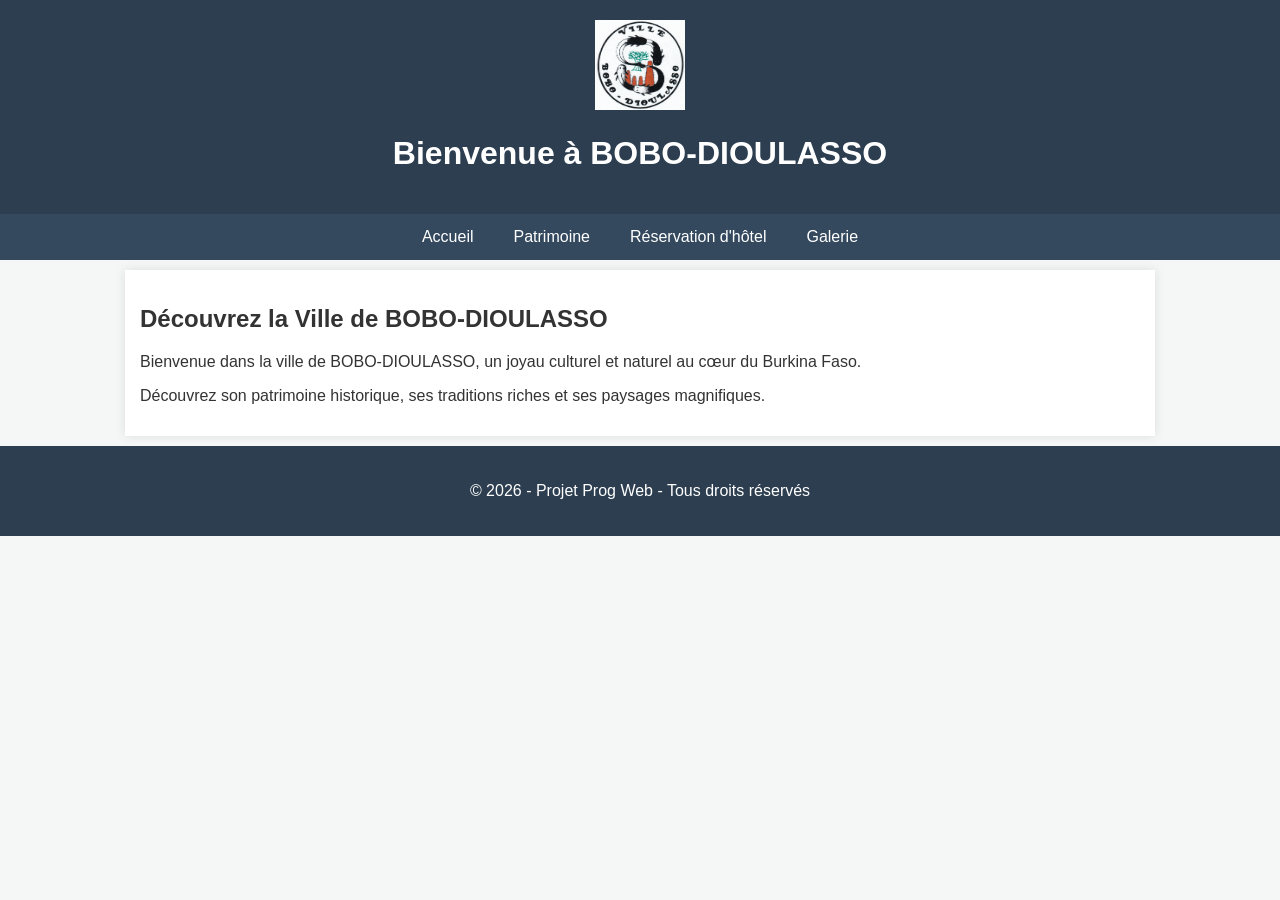
<file: index.html>
<!DOCTYPE html>
<html lang="fr">
<head>
    <meta charset="UTF-8">
    <meta name="viewport" content="width=device-width, initial-scale=1.0">

    <title>Accueil -BOBO-DIOULASSO</title>
    <link rel="stylesheet" href="style.css">
</head>
<body>

    <header>
        <div class="header-content">
            <img src="logo.jpg" alt=" Logo de BOBO-DIOULASSO" class="logo" width="90" height="90">
            <h1>Bienvenue à BOBO-DIOULASSO</h1>
        </div>
    </header>

    <nav>
        <a href="index.html">Accueil</a>
        <a href="patrimoine.html">Patrimoine</a>
        <a href="reservation.html">Réservation d'hôtel</a>
        <a href="galerie.html">Galerie</a>
    </nav>

    <main>
        <h2>Découvrez la Ville de BOBO-DIOULASSO</h2>
        <p>Bienvenue dans la ville de BOBO-DIOULASSO, un joyau culturel et naturel au cœur du Burkina Faso.</p>
        <p>Découvrez son patrimoine historique, ses traditions riches et ses paysages magnifiques.</p>
    </main>

    <footer>
        <p>&copy; 2026 - Projet Prog Web - Tous droits réservés</p>
    </footer>

</body>
</html>
</file>
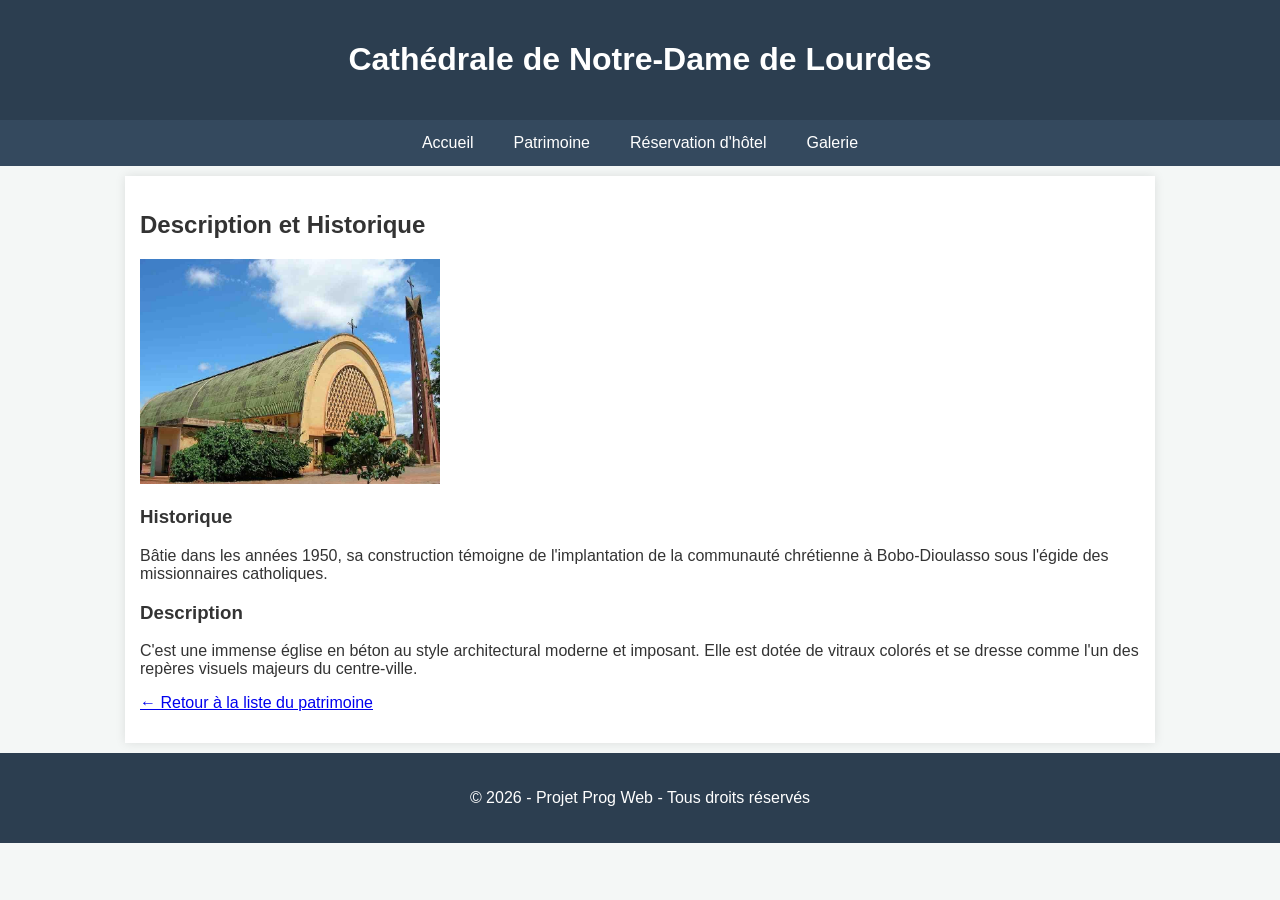
<file: cathedrale.html>
<!DOCTYPE html>
<html lang="fr">
<head>
    <meta charset="UTF-8">
    <meta name="viewport" content="width=device-width, initial-scale=1.0">

    <title>Cathédrale de Notre-Dame de Lourdes</title>
    <link rel="stylesheet" href="style.css">
</head>
<body>

    <header>
        <div class="header-content">
            
            <h1>Cathédrale de Notre-Dame de Lourdes </h1>
        </div>
    </header>

    <nav>
        <a href="index.html">Accueil</a>
        <a href="patrimoine.html">Patrimoine</a>
        <a href="reservation.html">Réservation d'hôtel</a>
        <a href="galerie.html">Galerie</a>
    </nav>

    <main>
        <h2>Description et Historique</h2>
        <img src="cathedral.jpg" alt="cathedrale notre dame de lourdes" class="image" width="300">
        
        <h3>Historique</h3>
        <p>Bâtie dans les années 1950, sa construction témoigne de l'implantation de la communauté chrétienne à Bobo-Dioulasso sous l'égide des missionnaires catholiques.</p>
        
        <h3>Description</h3>
        <p>C'est une immense église en béton au style architectural moderne et imposant. Elle est dotée de vitraux colorés et se dresse comme l'un des repères visuels majeurs du centre-ville.</p>
        
        <p><a href="patrimoine.html">&larr; Retour à la liste du patrimoine</a></p>
    </main>

    <footer>
        <p>&copy; 2026 - Projet Prog Web - Tous droits réservés</p>
    </footer>

</body>
</html>
</file>
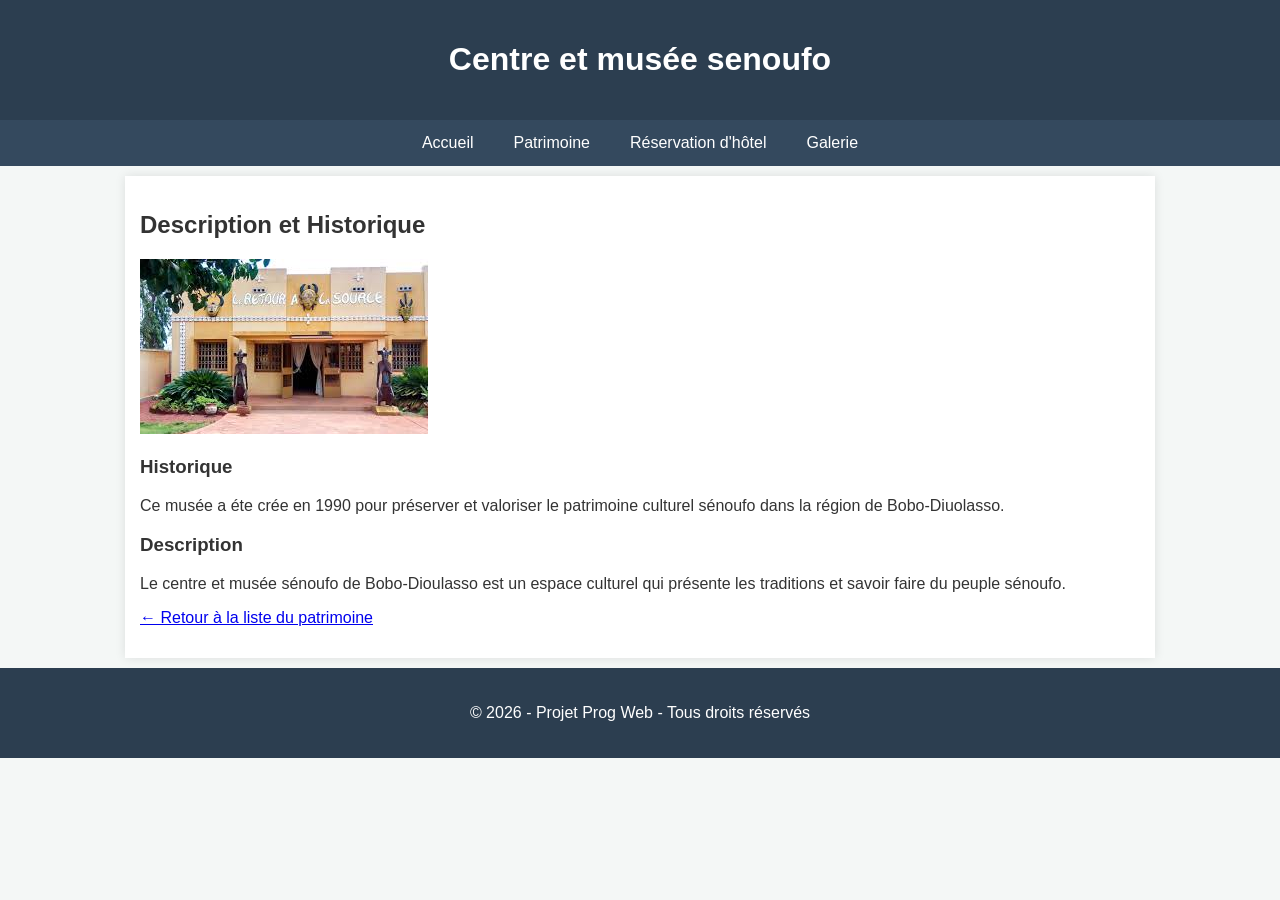
<file: centre.html>
<!DOCTYPE html>
<html lang="fr">
<head>
    <meta charset="UTF-8">
    <meta name="viewport" content="width=device-width, initial-scale=1.0">

    <title>Centre et musée sénoufo</title>
    <link rel="stylesheet" href="style.css">
</head>
<body>

    <header>
        <div class="header-content">
            
            <h1>Centre et musée senoufo </h1>
        </div>
    </header>

    <nav>
        <a href="index.html">Accueil</a>
        <a href="patrimoine.html">Patrimoine</a>
        <a href="reservation.html">Réservation d'hôtel</a>
        <a href="galerie.html">Galerie</a>
    </nav>

    <main>
        <h2>Description et Historique</h2>
        <img src="senouffo.jpg" alt="centre et musée senouffo" class="image">
        
        <h3>Historique</h3>
        <p>Ce musée a éte crée en 1990 pour préserver et valoriser le patrimoine culturel sénoufo dans la région de Bobo-Diuolasso.</p>
        
        <h3>Description</h3>
        <p>Le centre et musée sénoufo de Bobo-Dioulasso est un espace culturel qui présente les traditions et savoir faire du peuple sénoufo.</p>
        
        <p><a href="patrimoine.html">&larr; Retour à la liste du patrimoine</a></p>
    </main>

    <footer>
        <p>&copy; 2026 - Projet Prog Web - Tous droits réservés</p>
    </footer>

</body>
</html>
</file>
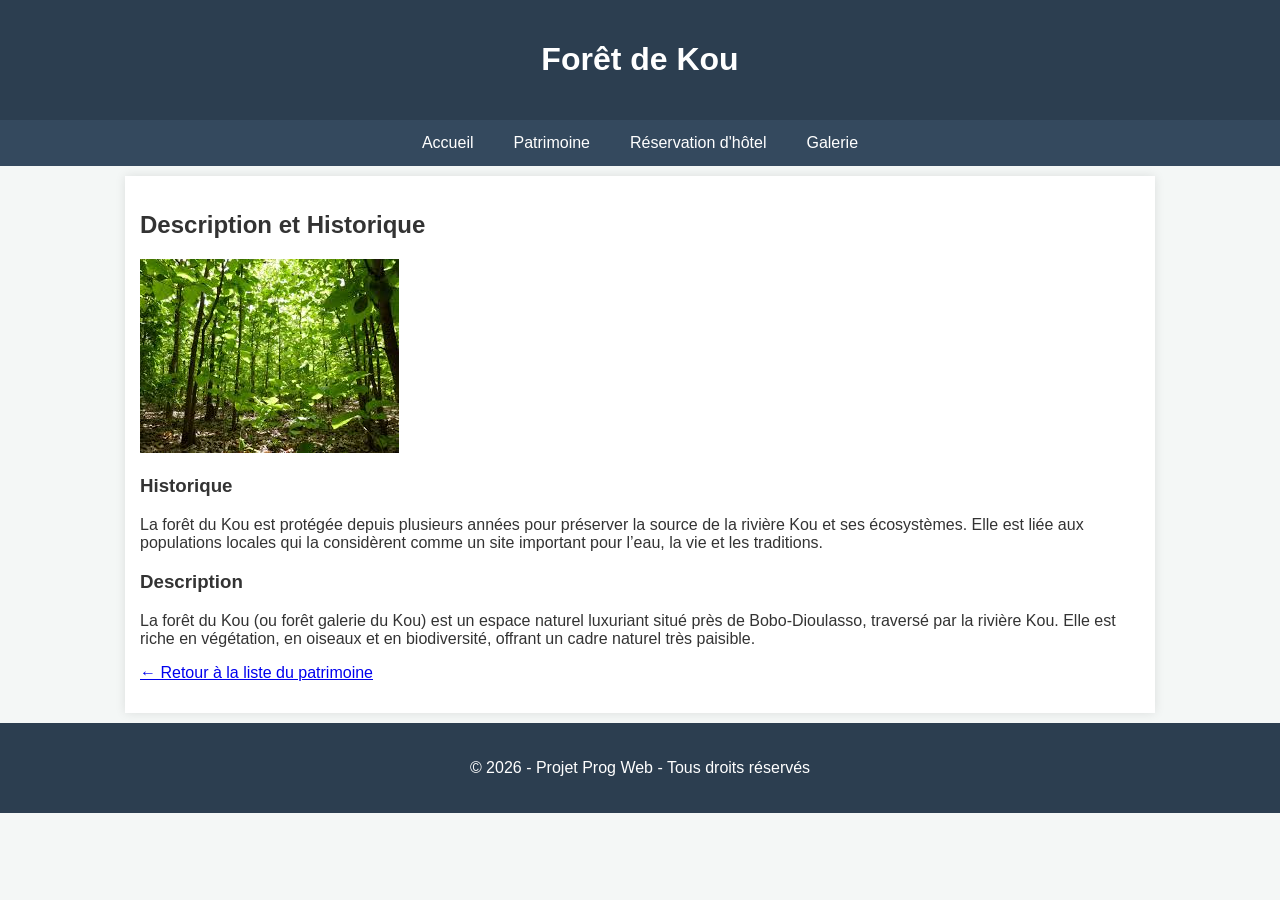
<file: foret.html>
<!DOCTYPE html>
<html lang="fr">
<head>
    <meta charset="UTF-8">
    <meta name="viewport" content="width=device-width, initial-scale=1.0">
    
    <title></title>
    <link rel="stylesheet" href="style.css">
</head>
<body>

    <header>
        <div class="header-content">
            
            <h1>Forêt de Kou </h1>
        </div>
    </header>

    <nav>
        <a href="index.html">Accueil</a>
        <a href="patrimoine.html">Patrimoine</a>
        <a href="reservation.html">Réservation d'hôtel</a>
        <a href="galerie.html">Galerie</a>
    </nav>

    <main>
        <h2>Description et Historique</h2>
        <img src="foret.jpg" alt="Forêt de Kou" class="image">
        
        <h3>Historique</h3>
        <p> La forêt du Kou est protégée depuis plusieurs années pour préserver la source de la rivière Kou et ses écosystèmes. Elle est liée aux populations locales qui la considèrent comme un site important pour l’eau, la vie et les traditions.</p>
        
        <h3>Description</h3>
        <p> La forêt du Kou (ou forêt galerie du Kou) est un espace naturel luxuriant situé près de Bobo-Dioulasso, traversé par la rivière Kou. Elle est riche en végétation, en oiseaux et en biodiversité, offrant un cadre naturel très paisible.</p>
        
        <p><a href="patrimoine.html">&larr; Retour à la liste du patrimoine</a></p>
    </main>

    <footer>
        <p>&copy; 2026 - Projet Prog Web - Tous droits réservés</p>
    </footer>

</body>
</html>
</file>
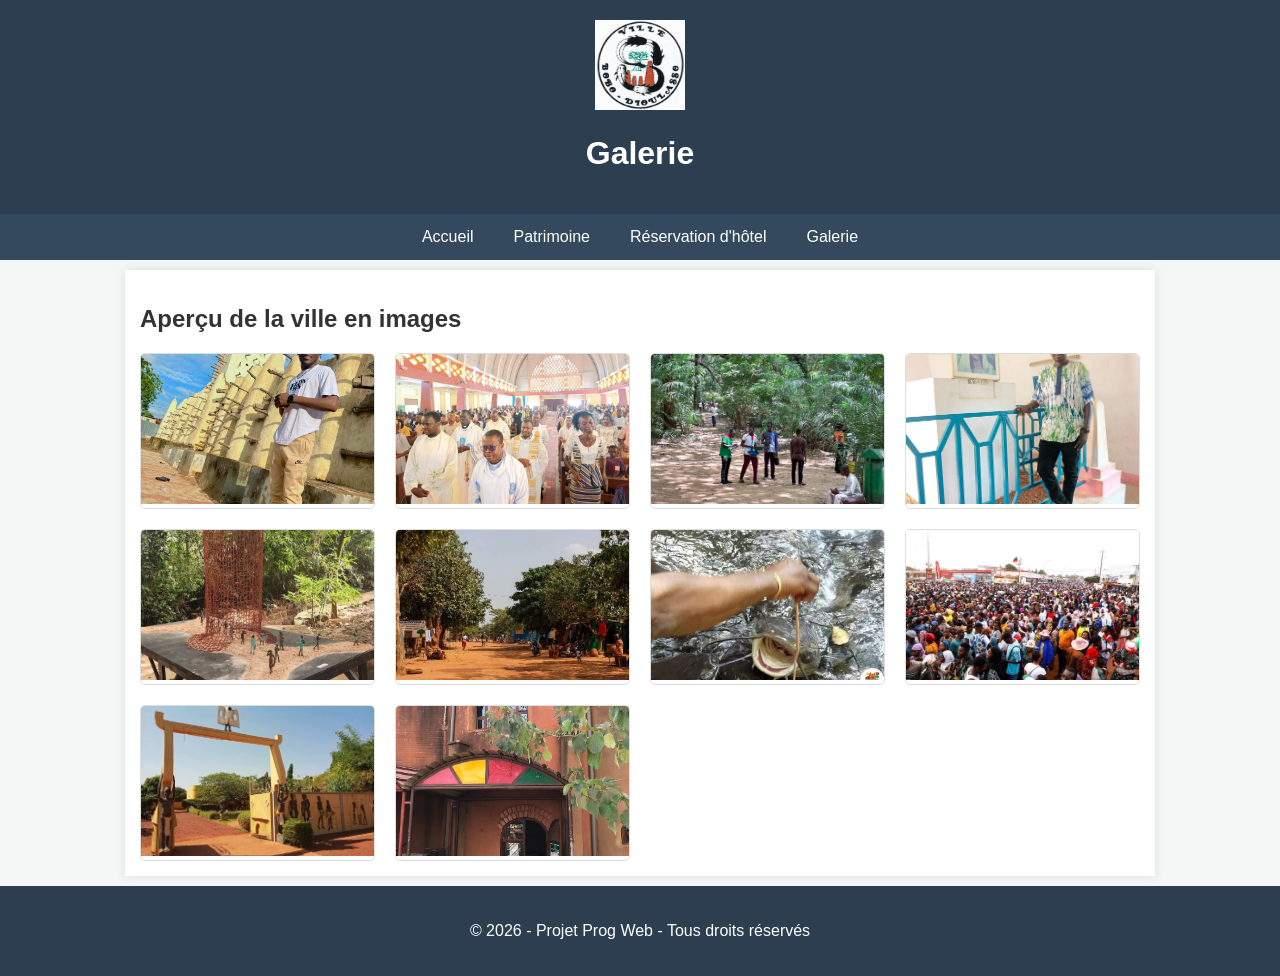
<file: galerie.html>
<!DOCTYPE html>
<html lang="fr">
<head>
    <meta charset="UTF-8">
    <meta name="viewport" content="width=device-width, initial-scale=1.0">
    <title>Galerie  - BOBO-DIOULASSO</title>
    <link rel="stylesheet" href="style.css">
</head>
<body>

    <header>
        <div class="header-content">
            <img src="logo.jpg" alt=" Logo de BOBO-DIOULASSO" class="logo" width="90" height="90">
            <h1>Galerie </h1>
        </div>
    </header>

    <nav>
        <a href="index.html">Accueil</a>
        <a href="patrimoine.html">Patrimoine</a>
        <a href="reservation.html">Réservation d'hôtel</a>
        <a href="galerie.html">Galerie</a>
    </nav>

    <main>
        <h2>Aperçu de la ville en images</h2>
        <div class="grid">
            <div class="card"><img src="photo1.jpg" alt="Grande mosquée "></div>
            <div class="card"><img src="photo2.jpg" alt="Cathédrale"></div>
            <div class="card"><img src="photo3.jpg" alt="foret de kou"></div>
            <div class="card"><img src="photo4.jpg" alt="mausole"></div>
            <div class="card"><img src="photo5.jpg" alt="musée communale"></div>
            <div class="card"><img src="photo6.jpg" alt="vieux quartier"></div>
            <div class="card"><img src="photo7.jpg" alt="silures"></div>
            <div class="card"><img src="photo8.jpg" alt="SNC"></div>
            <div class="card"><img src="photo9.jpg" alt="musique d'hier et d'aujourd'hui"></div>
            <div class="card"><img src="photo10.jpg" alt="centre et musée senoufo"></div>
        </div>
    </main>

    <footer>
        <p>&copy; 2026 - Projet Prog Web - Tous droits réservés</p>
    </footer>

</body>
</html>
</file>
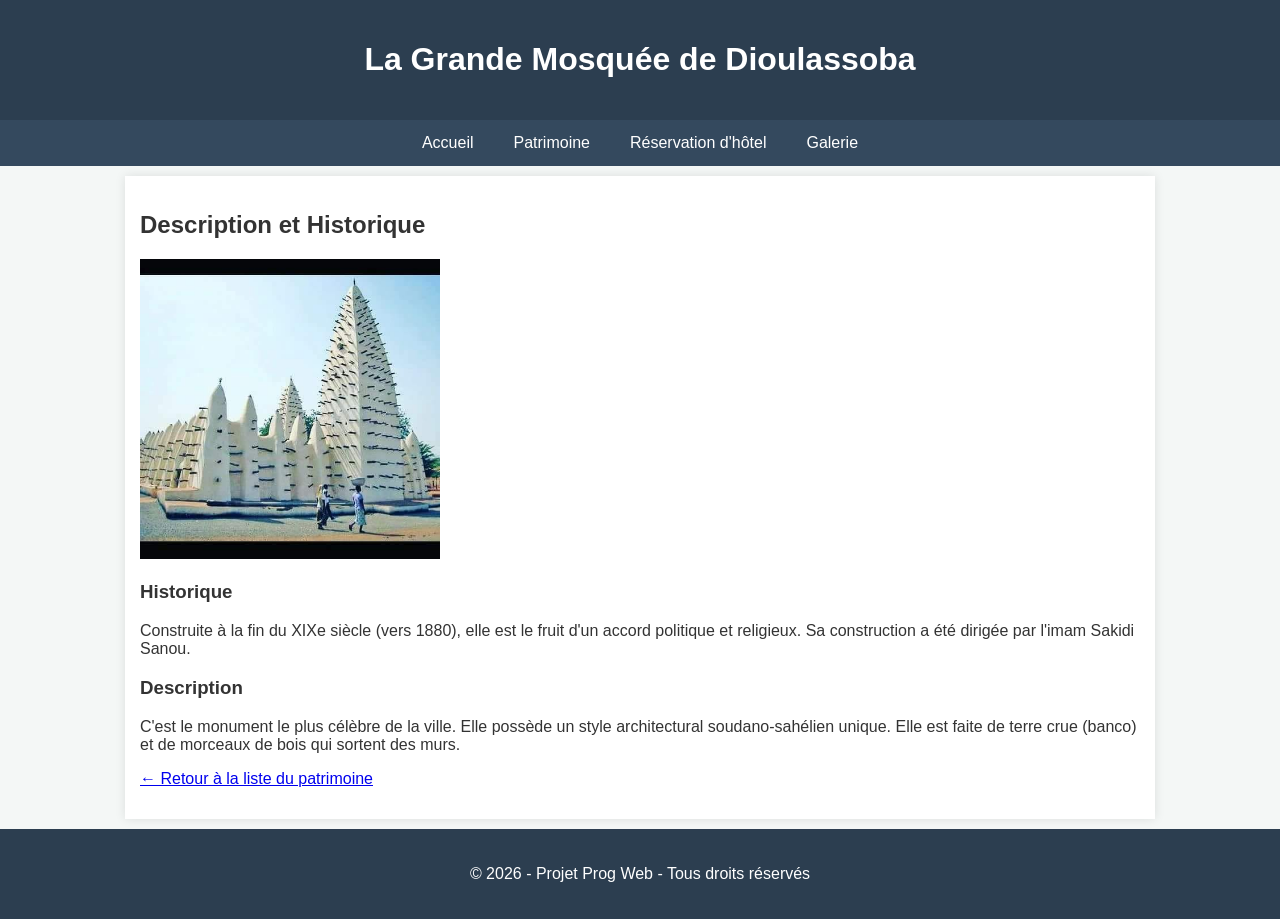
<file: grande mosquée.html>
<!DOCTYPE html>
<html lang="fr">
<head>
    <meta charset="UTF-8">
    <meta name="viewport" content="width=device-width, initial-scale=1.0">

    <title>La Grande Mosquée de Dioulassoba</title>
    <link rel="stylesheet" href="style.css">
</head>
<body>

    <header>
        <div class="header-content">
            
            <h1>La Grande Mosquée de Dioulassoba</h1>
        </div>
    </header>

    <nav>
        <a href="index.html">Accueil</a>
        <a href="patrimoine.html">Patrimoine</a>
        <a href="reservation.html">Réservation d'hôtel</a>
        <a href="galerie.html">Galerie</a>
    </nav>

    <main>
        <h2>Description et Historique</h2>
        <img src="mosquée.jpg" alt="La Grande Mosquée de Dioulassoba" class="image" width="300">
        
        <h3>Historique</h3>
        <p> Construite à la fin du XIXe siècle (vers 1880), elle est le fruit d'un accord politique et religieux. Sa construction a été dirigée par l'imam Sakidi Sanou.</p>
        
        <h3>Description</h3>
        <p>C'est le monument le plus célèbre de la ville. Elle possède un style architectural soudano-sahélien unique. Elle est faite de terre crue (banco) et de morceaux de bois qui sortent des murs.</p>
        
        <p><a href="patrimoine.html">&larr; Retour à la liste du patrimoine</a></p>
    </main>

    <footer>
        <p>&copy; 2026 - Projet Prog Web - Tous droits réservés</p>
    </footer>

</body>
</html>
</file>
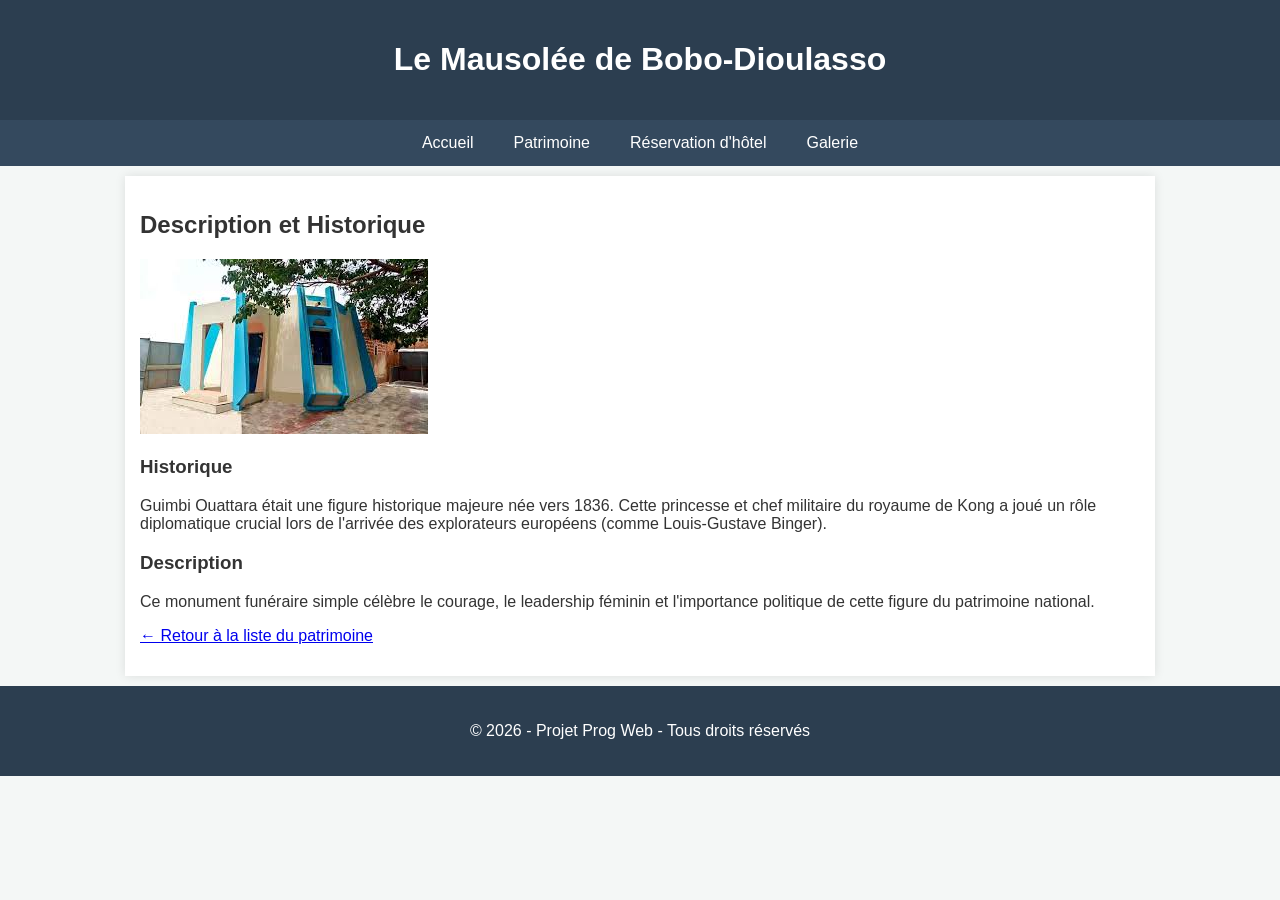
<file: mausolee.html>
<!DOCTYPE html>
<html lang="fr">
<head>
    <meta charset="UTF-8">
    <meta name="viewport" content="width=device-width, initial-scale=1.0">
    <title>Le Mausolée de Guimbi Ouattara</title>
    <link rel="stylesheet" href="style.css">
</head>
<body>

    <header>
        <div class="header-content">
            
            <h1>Le Mausolée de Bobo-Dioulasso</h1>
        </div>
    </header>

    <nav>
        <a href="index.html">Accueil</a>
        <a href="patrimoine.html">Patrimoine</a>
        <a href="reservation.html">Réservation d'hôtel</a>
        <a href="galerie.html">Galerie</a>
    </nav>

    <main>
        <h2>Description et Historique</h2>
        <img src="mausolée.jpg" alt="Le Mausolée de Guimbi Ouattara" class="image">
        
        <h3>Historique</h3>
        <p>Guimbi Ouattara était une figure historique majeure née vers 1836. Cette princesse et chef militaire du royaume de Kong a joué un rôle diplomatique crucial lors de l'arrivée des explorateurs européens (comme Louis-Gustave Binger).</p>
        
        <h3>Description</h3>
        <p>Ce monument funéraire simple célèbre le courage, le leadership féminin et l'importance politique de cette figure du patrimoine national.</p>
        
        <p><a href="patrimoine.html">&larr; Retour à la liste du patrimoine</a></p>
    </main>

    <footer>
        <p>&copy; 2026 - Projet Prog Web - Tous droits réservés</p>
    </footer>

</body>
</html>
</file>
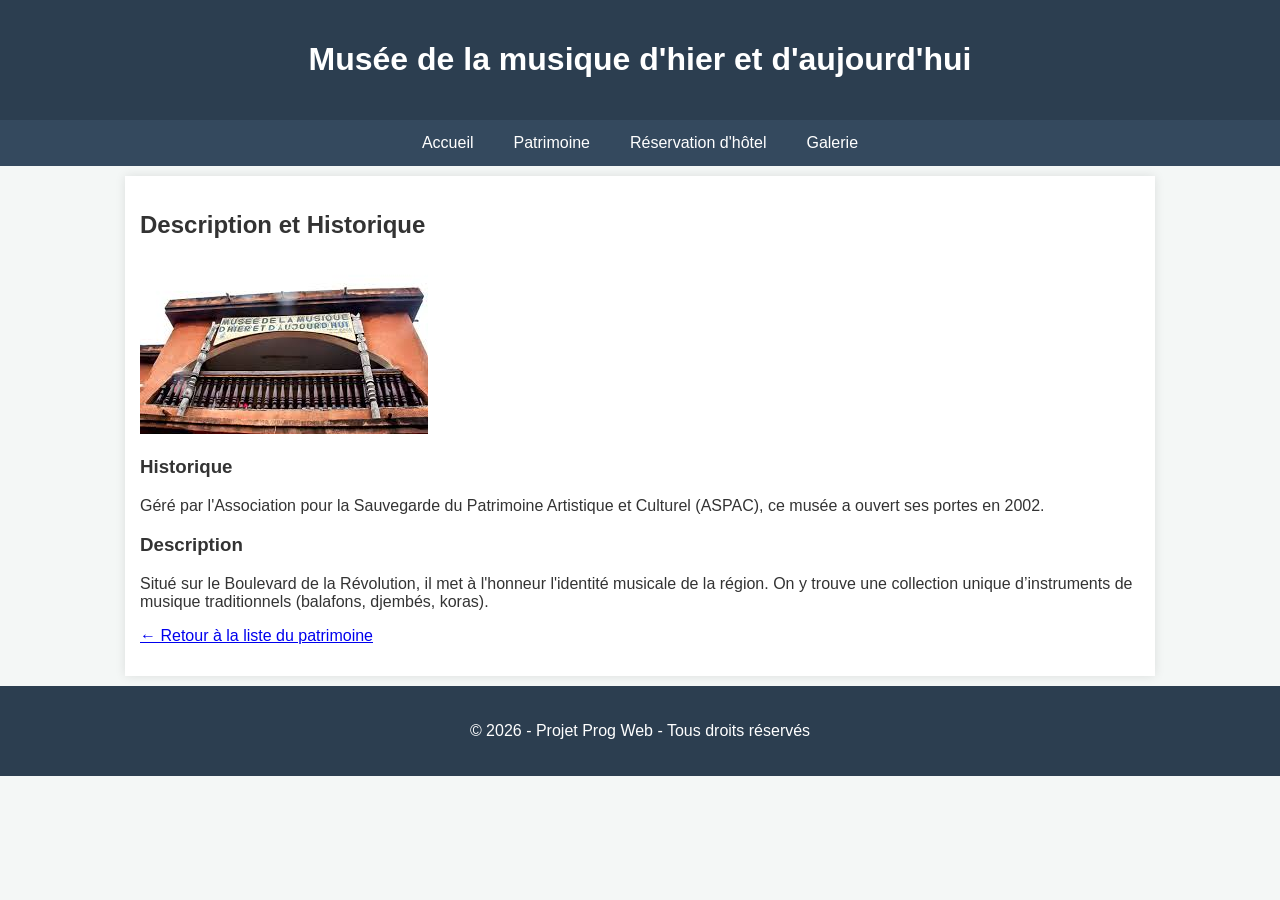
<file: musique.html>
<!DOCTYPE html>
<html lang="fr">
<head>
    <meta charset="UTF-8">
    <meta name="viewport" content="width=device-width, initial-scale=1.0">
    <title>Le Musée de la Musique d'Hier et d'Aujourd'hui</title>
    <link rel="stylesheet" href="style.css">
</head>
<body>

    <header>
        <div class="header-content">
            
            <h1>Musée de la musique d'hier et d'aujourd'hui</h1>
        </div>
    </header>

    <nav>
        <a href="index.html">Accueil</a>
        <a href="patrimoine.html">Patrimoine</a>
        <a href="reservation.html">Réservation d'hôtel</a>
        <a href="galerie.html">Galerie</a>
    </nav>

    <main>
        <h2>Description et Historique</h2>
        <img src="musique.jpg" alt="musique d'hier et aujourd'hui" class="image">
        
        <h3>Historique</h3>
        <p>Géré par l'Association pour la Sauvegarde du Patrimoine Artistique et Culturel (ASPAC), ce musée a ouvert ses portes en 2002.</p>
        
        <h3>Description</h3>
        <p>Situé sur le Boulevard de la Révolution, il met à l'honneur l'identité musicale de la région. On y trouve une collection unique d’instruments de musique traditionnels (balafons, djembés, koras).</p>
        
        <p><a href="patrimoine.html">&larr; Retour à la liste du patrimoine</a></p>
    </main>

    <footer>
        <p>&copy; 2026 - Projet Prog Web - Tous droits réservés</p>
    </footer>

</body>
</html>
</file>
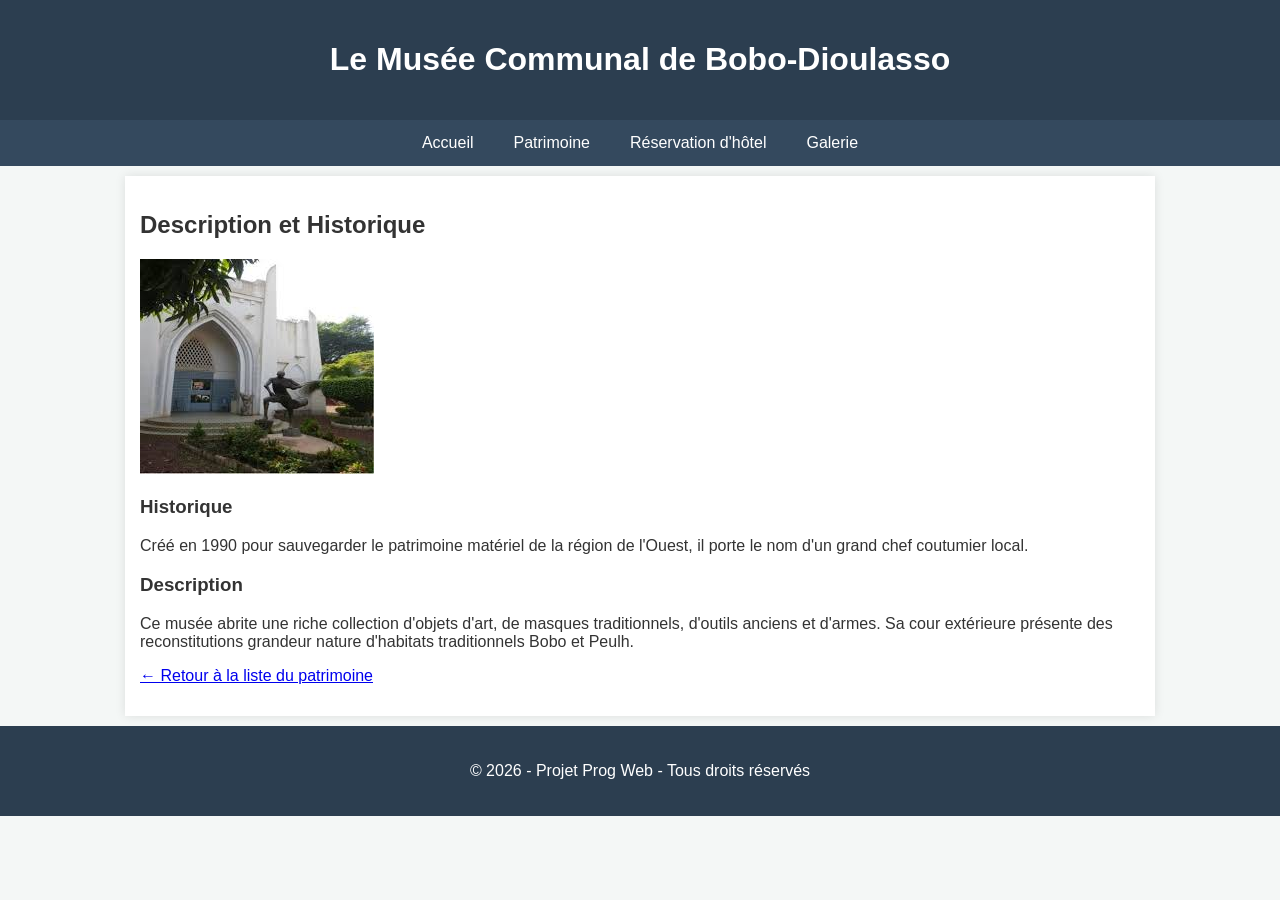
<file: musée communal.html>
<!DOCTYPE html>
<html lang="fr">
<head>
    <meta charset="UTF-8">
    <meta name="viewport" content="width=device-width, initial-scale=1.0">
    <title>Le Musée Communal de Bobo-Dioulasso</title>
    <link rel="stylesheet" href="style.css">
</head>
<body>

    <header>
        <div class="header-content">
            
            <h1>Le Musée Communal de Bobo-Dioulasso</h1>
        </div>
    </header>

    <nav>
        <a href="index.html">Accueil</a>
        <a href="patrimoine.html">Patrimoine</a>
        <a href="reservation.html">Réservation d'hôtel</a>
        <a href="galerie.html">Galerie</a>
    </nav>

    <main>
        <h2>Description et Historique</h2>
        <img src="sanon.jpg" alt="Le Musée Communal de Bobo-Dioulasso" class="image">
        
        <h3>Historique</h3>
        <p>Créé en 1990 pour sauvegarder le patrimoine matériel de la région de l'Ouest, il porte le nom d'un grand chef coutumier local.</p>
        
        <h3>Description</h3>
        <p>Ce musée abrite une riche collection d'objets d'art, de masques traditionnels, d'outils anciens et d'armes. Sa cour extérieure présente des reconstitutions grandeur nature d'habitats traditionnels Bobo et Peulh.</p>
        
        <p><a href="patrimoine.html">&larr; Retour à la liste du patrimoine</a></p>
    </main>

    <footer>
        <p>&copy; 2026 - Projet Prog Web - Tous droits réservés</p>
    </footer>

</body>
</html>
</file>
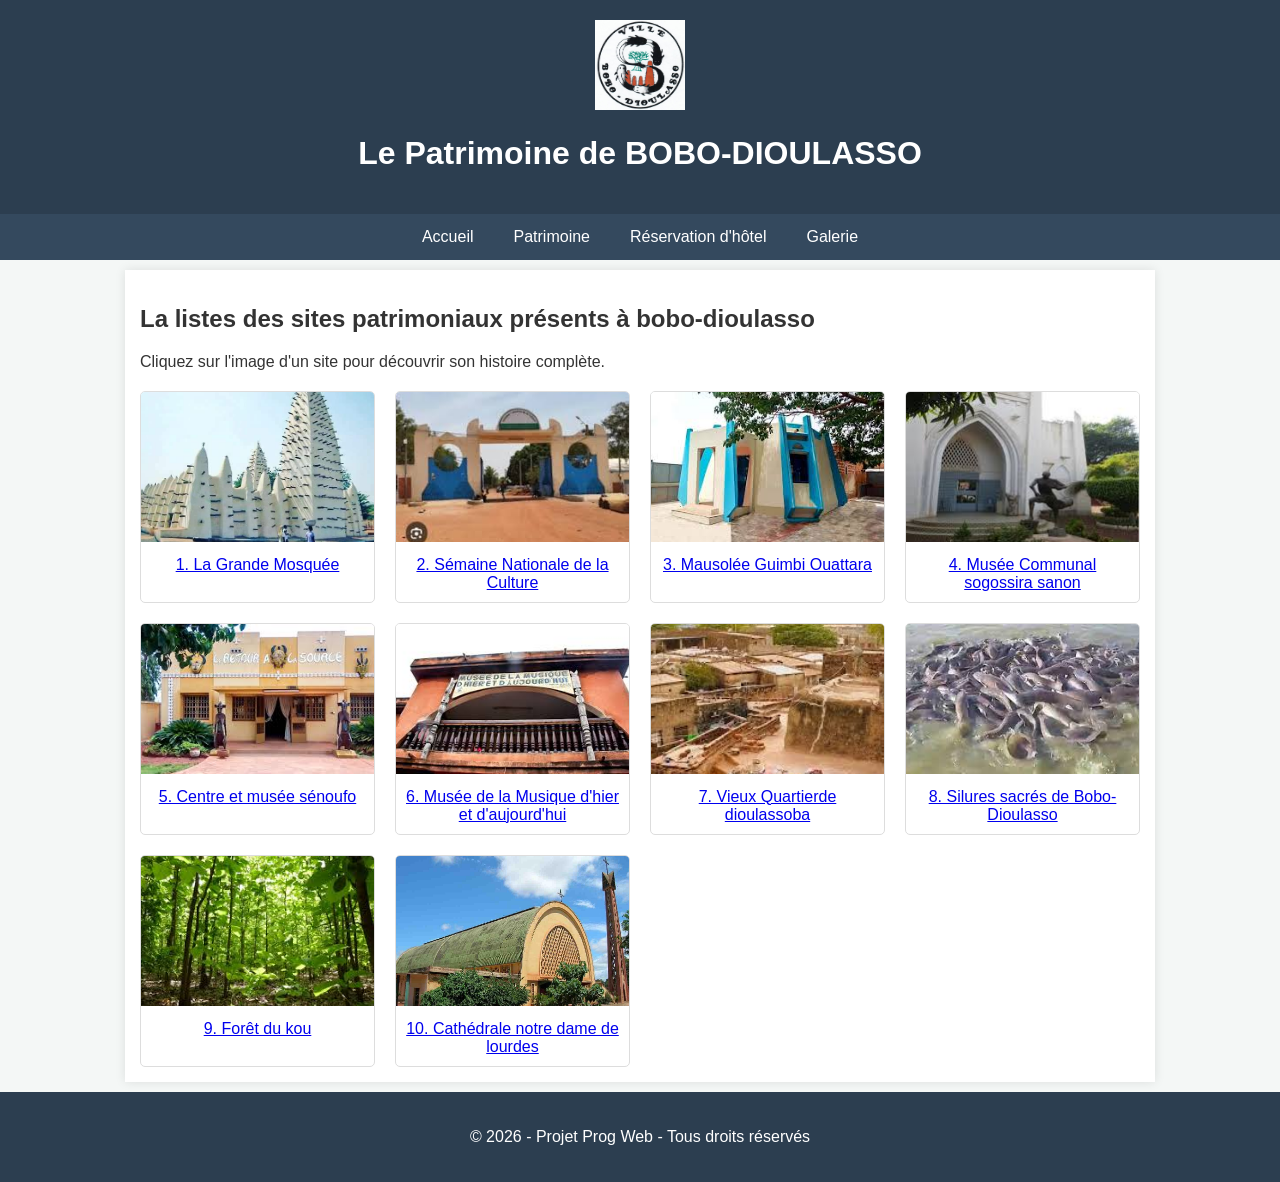
<file: patrimoine.html>
<!DOCTYPE html>
<html lang="fr">
<head>
    <meta charset="UTF-8">
    <meta name="viewport" content="width=device-width, initial-scale=1.0">
    <title>Patrimoine - BOBO-DIOULASSO</title>
    <link rel="stylesheet" href="style.css">
</head>
<body>

    <header>
        <div class="header-content">
            <img src="logo.jpg" alt=" Logo de BOBO-DIOULASSO" class="logo" width="90" height="90">
            <h1>Le Patrimoine de BOBO-DIOULASSO</h1>
        </div>
    </header>

    <nav>
        <a href="index.html">Accueil</a>
        <a href="patrimoine.html">Patrimoine</a>
        <a href="reservation.html">Réservation d'hôtel</a>
        <a href="galerie.html">Galerie</a>
    </nav>

    <main>
        <h2>La listes des sites patrimoniaux présents à bobo-dioulasso</h2>
        <p>Cliquez sur l'image d'un site pour découvrir son histoire complète.</p>
        
        <div class="grid">
            
            <div class="card">
                <a href="grande mosquée.html">
                    <img src="mosquée.jpg" alt="La Grande Mosquée">
                    <p>1. La Grande Mosquée </p>
                </a>
            </div>

            <div class="card">
                <a href="SNC.html">
                    <img src="SNC.jpg" alt="SNC de Bobo-Dioulasso">
                    <p>2. Sémaine Nationale de la Culture </p>
                </a>
            </div>

            <div class="card">
                <a href="mausolee.html">
                    <img src="mausolée.jpg" alt="Mausolée Guimbi Ouattara">
                    <p>3. Mausolée Guimbi Ouattara </p>
                </a>
            </div>

             <div class="card">
                <a href="musée communal.html">
                    <img src="sanon.jpg" alt="Musée Communal sogossira sanon">
                    <p>4. Musée Communal sogossira sanon </p>
                </a>
            </div>

             <div class="card">
                <a href="centre.html">
                    <img src="senouffo.jpg" alt="Centre et musée sénoufo">
                    <p>5. Centre et musée sénoufo </p>
                </a>
            </div>
            
             <div class="card">
                <a href="musique.html">
                    <img src="musique.jpg" alt="Musée de la Musique d'hier et d'aujourd'hui">
                    <p>6. Musée de la Musique d'hier et d'aujourd'hui </p>
                </a>
            </div>

             <div class="card">
                <a href="quartier.html">
                    <img src="quartier.jpg" alt="Quartier de Dioulassoba">
                    <p>7. Vieux Quartierde dioulassoba  </p>
                </a>
            </div>
            
             <div class="card">
                <a href="silures.html">
                    <img src="silures.jpg" alt="Silures sacrés de Bobo-Dioulasso">
                    <p>8. Silures sacrés de Bobo-Dioulasso </p>
                </a>
            </div>
            
             <div class="card">
                <a href="foret.html">
                    <img src="foret.jpg" alt="Forêt du kou">
                    <p>9. Forêt du kou </p>
                </a>
            </div>
            
             <div class="card">
                <a href="Cathedrale.html">
                    <img src="cathedral.jpg" alt="Cathédrale notre dame de lourdes">
                    <p>10. Cathédrale notre dame de lourdes </p>
                </a>
            </div>

            
        </div>
    </main>

    <footer>
        <p>&copy; 2026 - Projet Prog Web - Tous droits réservés</p>
    </footer>

</body>
</html>
</file>
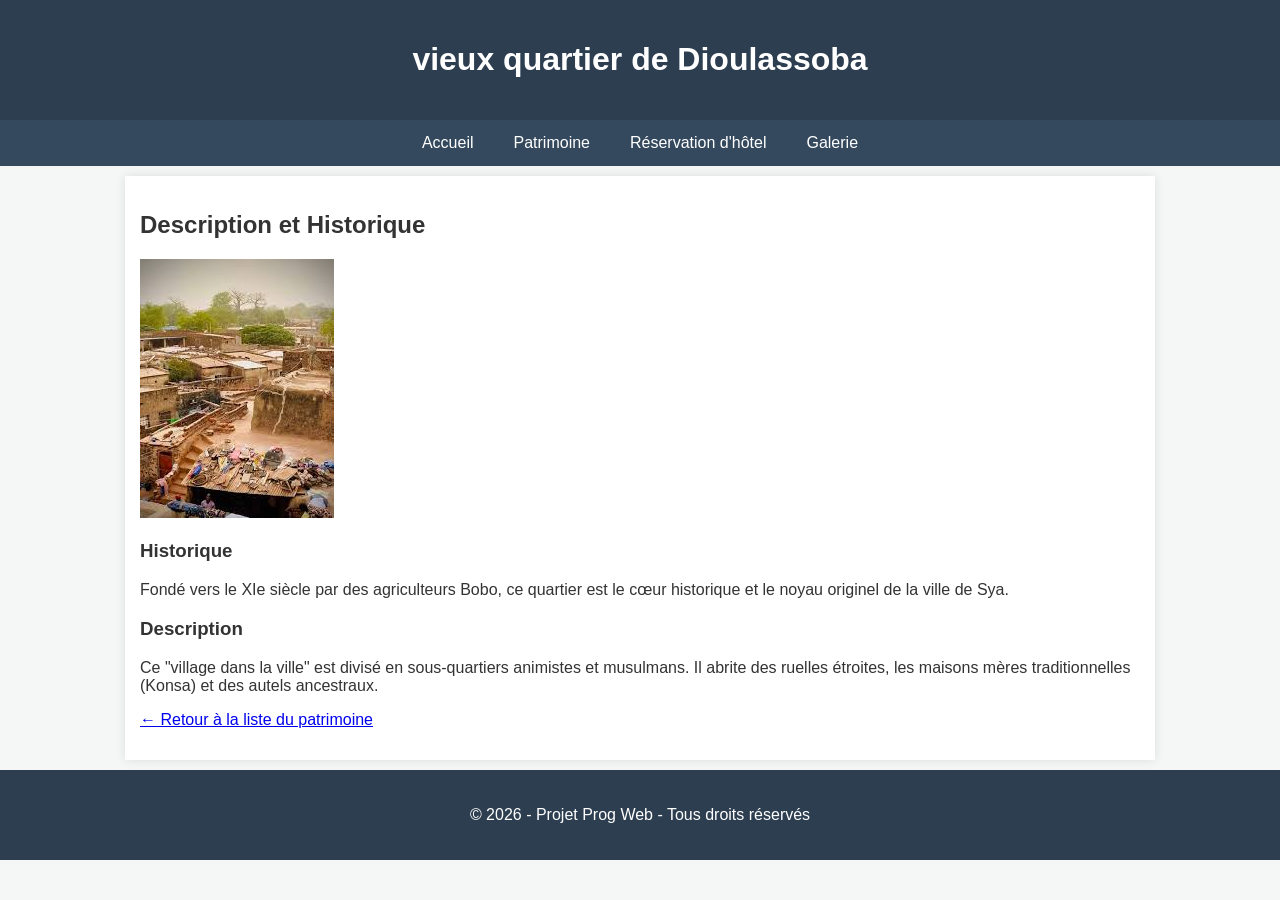
<file: quartier.html>
<!DOCTYPE html>
<html lang="fr">
<head>
    <meta charset="UTF-8">
    <meta name="viewport" content="width=device-width, initial-scale=1.0">

    <title>Le Vieux Quartier de Dioulassoba</title>
    <link rel="stylesheet" href="style.css">
</head>
<body>

    <header>
        <div class="header-content">
            
            <h1>vieux quartier de Dioulassoba </h1>
        </div>
    </header>

    <nav>
        <a href="index.html">Accueil</a>
        <a href="patrimoine.html">Patrimoine</a>
        <a href="reservation.html">Réservation d'hôtel</a>
        <a href="galerie.html">Galerie</a>
    </nav>

    <main>
        <h2>Description et Historique</h2>
        <img src="quartier.jpg" alt="Le Quartier Historique de Bobo-Dioulasso" class="image">
        
        <h3>Historique</h3>
        <p>Fondé vers le XIe siècle par des agriculteurs Bobo, ce quartier est le cœur historique et le noyau originel de la ville de Sya.</p>
        
        <h3>Description</h3>
        <p>Ce "village dans la ville" est divisé en sous-quartiers animistes et musulmans. Il abrite des ruelles étroites, les maisons mères traditionnelles (Konsa) et des autels ancestraux.</p>
        
        <p><a href="patrimoine.html">&larr; Retour à la liste du patrimoine</a></p>
    </main>

    <footer>
        <p>&copy; 2026 - Projet Prog Web - Tous droits réservés</p>
    </footer>

</body>
</html>
</file>
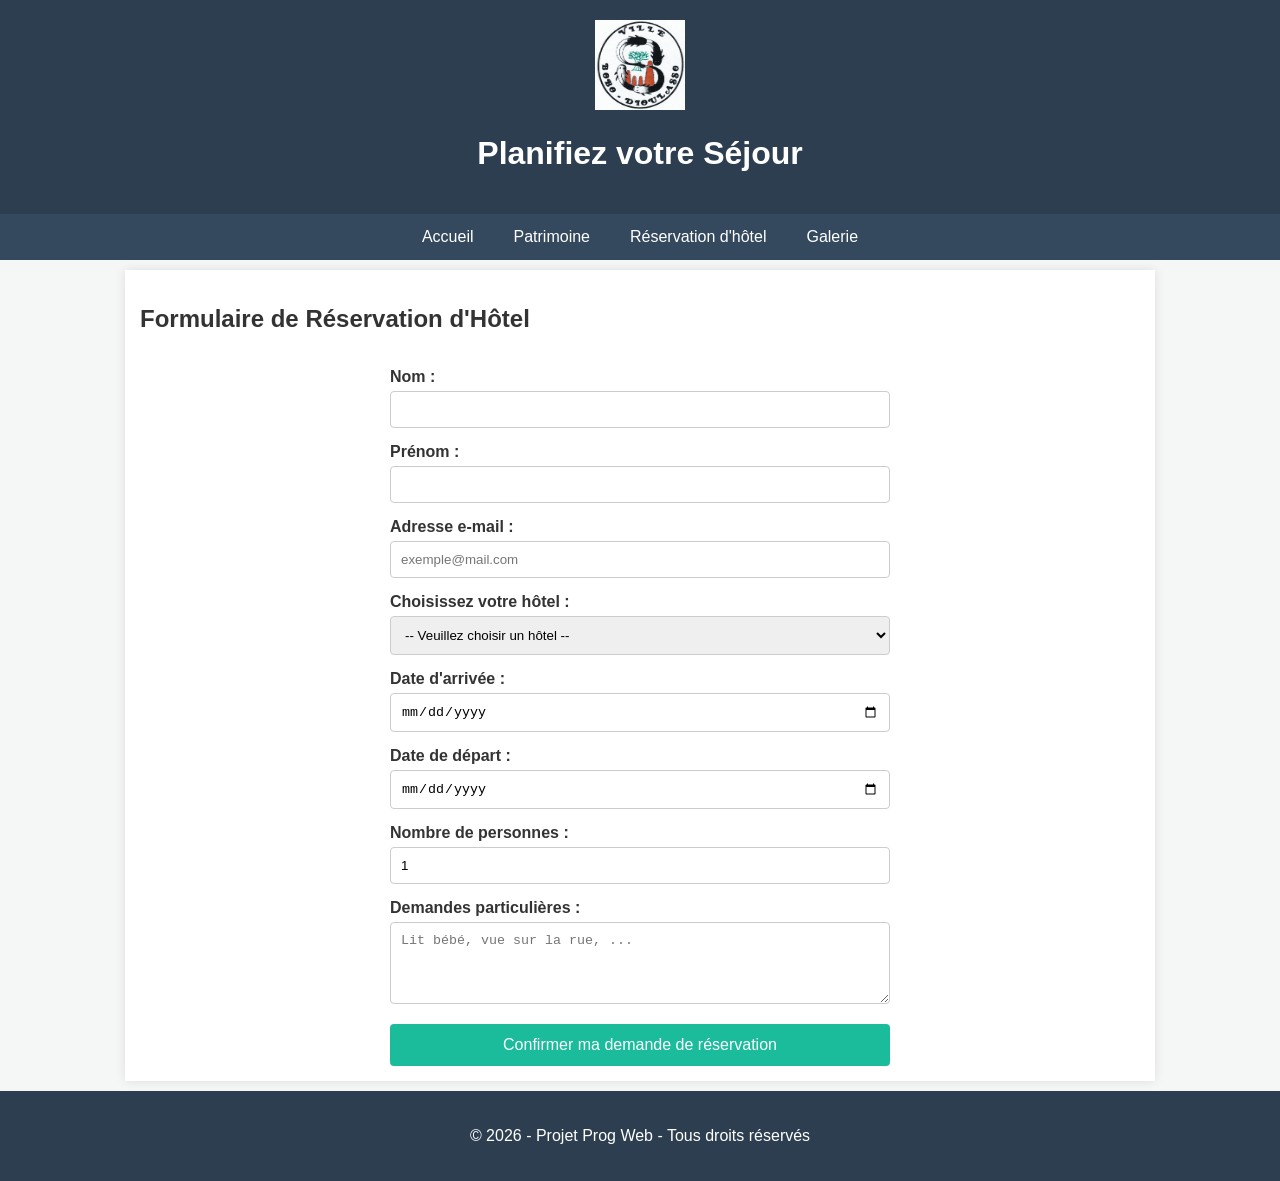
<file: reservation.html>
<!DOCTYPE html>
<html lang="fr">
<head>
    <meta charset="UTF-8">
    <meta name="viewport" content="width=device-width, initial-scale=1.0">
    <title>Réserver un Hôtel</title>
    <link rel="stylesheet" href="style.css">
</head>
<body>

    <header>
        <div class="header-content">
            <img src="logo.jpg" alt=" Logo de BOBO-DIOULASSO" class="logo" width="90" height="90">
            <h1>Planifiez votre Séjour</h1>
        </div>
    </header>

    <nav>
        <a href="index.html">Accueil</a>
        <a href="patrimoine.html">Patrimoine</a>
        <a href="reservation.html">Réservation d'hôtel</a>
        <a href="galerie.html">Galerie</a>
    </nav>

    <main>
        <h2>Formulaire de Réservation d'Hôtel</h2>
        
        <form action="#" method="POST">
            <label for="nom">Nom  :</label>
            <input type="text" id="nom" name="nom">

            <label for="prenom">Prénom :</label>
            <input type="text" id="prenom" name="prenom">

            <label for="email">Adresse e-mail :</label>
            <input type="email" id="email" name="email" required placeholder="exemple@mail.com">

            <label for="hotel">Choisissez votre hôtel :</label>
            <select id="hotel" name="hotel" required>
                <option value="">-- Veuillez choisir un hôtel --</option>
                <option value="hotel-luxe">Hôtel SISSIMAN</option>
                <option value="hotel-confort">IBA Hôtel</option>
                <option value="hotel-eco">Auberge  </option>
                <option value="hotel-confort">Pacific Hôtel </option>
                <option value="hotel-conforst">Hôtel Villa </option>
                <option value="hotel-luxe"> Hôtel l'Auberge </option>
                <option value="hotel-luxe">Oasis Lawafossi </option>
            </select>

            <label for="arrivee">Date d'arrivée :</label>
            <input type="date" id="arrivee" name="arrivee" required>

            <label for="depart">Date de départ :</label>
            <input type="date" id="depart" name="depart" required>

            <label for="personnes">Nombre de personnes :</label>
            <input type="number" id="personnes" name="personnes" min="1" max="10" value="1" required>

            <label for="demandes">Demandes particulières :</label> 
            <textarea id="demandes" name="demandes" rows="4" placeholder="Lit bébé, vue sur la rue, ..."></textarea>

            <button type="submit">Confirmer ma demande de réservation</button>
        </form>
    </main>

    <footer>
        <p>&copy; 2026 - Projet Prog Web - Tous droits réservés</p>
    </footer>

</body>
</html>
</file>
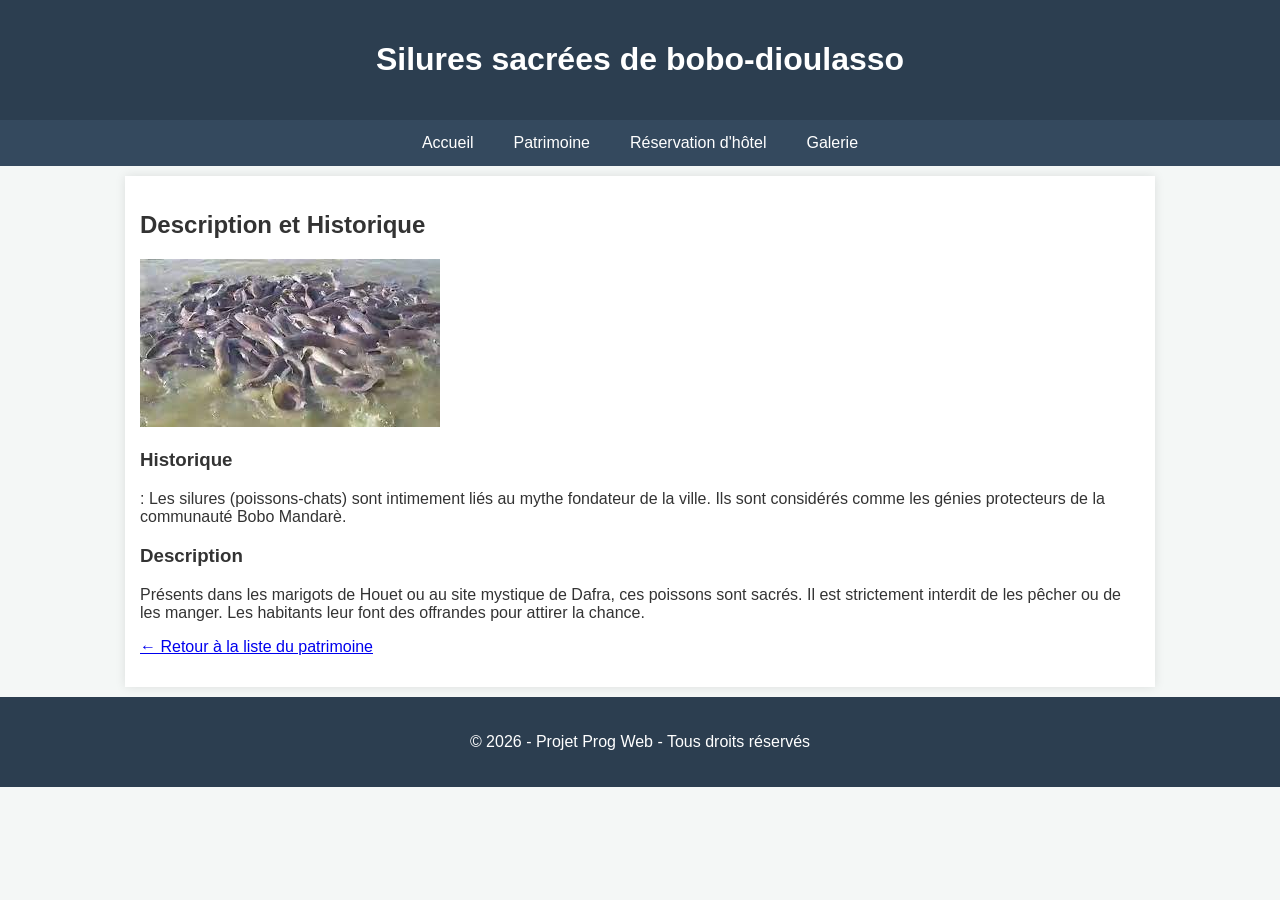
<file: silures.html>
<!DOCTYPE html>
<html lang="fr">
<head>
    <meta charset="UTF-8">
    <meta name="viewport" content="width=device-width, initial-scale=1.0">
    <title>Silures Sacrées de Bobo-Dioulasso</title>
    <link rel="stylesheet" href="style.css">
</head>
<body>

    <header>
        <div class="header-content">
            
            <h1>Silures sacrées de bobo-dioulasso </h1>
        </div>
    </header>

    <nav>
        <a href="index.html">Accueil</a>
        <a href="patrimoine.html">Patrimoine</a>
        <a href="reservation.html">Réservation d'hôtel</a>
        <a href="galerie.html">Galerie</a>
    </nav>

    <main>
        <h2>Description et Historique</h2>
        <img src="silures.jpg" alt="Silures sacrées de Bobo-Dioulasso" class="image">
        
        <h3>Historique</h3>
        <p>: Les silures (poissons-chats) sont intimement liés au mythe fondateur de la ville. Ils sont considérés comme les génies protecteurs de la communauté Bobo Mandarè.</p>
        
        <h3>Description</h3>
        <p>Présents dans les marigots de Houet ou au site mystique de Dafra, ces poissons sont sacrés. Il est strictement interdit de les pêcher ou de les manger. Les habitants leur font des offrandes pour attirer la chance.</p>
        
        <p><a href="patrimoine.html">&larr; Retour à la liste du patrimoine</a></p>
    </main>

    <footer>
        <p>&copy; 2026 - Projet Prog Web - Tous droits réservés</p>
    </footer>

</body>
</html>
</file>
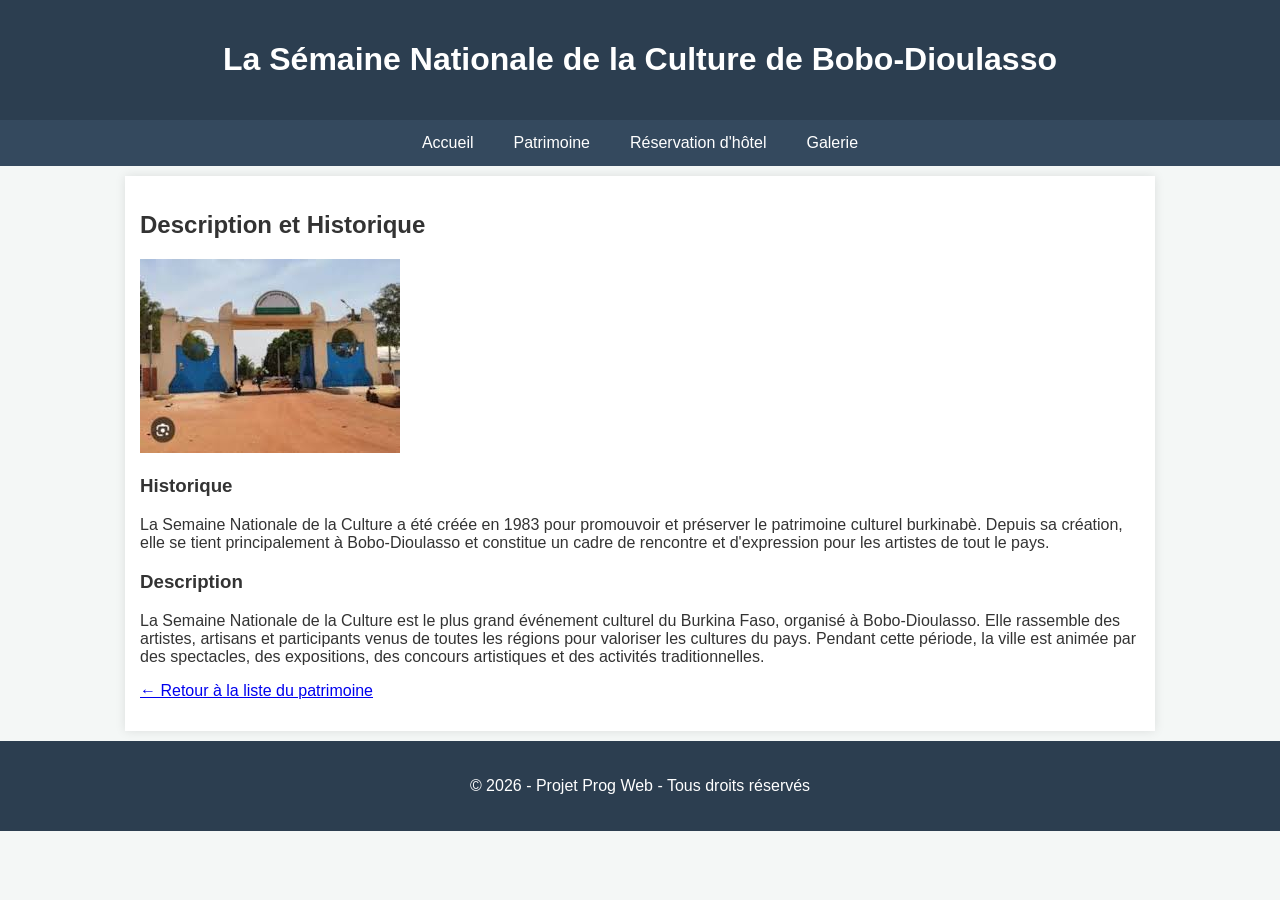
<file: SNC.html>
<!DOCTYPE html>
<html lang="fr">
<head>
    <meta charset="UTF-8">
    <meta name="viewport" content="width=device-width, initial-scale=1.0">
    <title>La Sémaine Nationale de la Culture de Bobo-Dioulasso</title>
    <link rel="stylesheet" href="style.css">
</head>
<body>

    <header>
        <div class="header-content">
            
            <h1>La Sémaine Nationale de la Culture de Bobo-Dioulasso </h1>
        </div>
    </header>

    <nav>
        <a href="index.html">Accueil</a>
        <a href="patrimoine.html">Patrimoine</a>
        <a href="reservation.html">Réservation d'hôtel</a>
        <a href="galerie.html">Galerie</a>
    </nav>

    <main>
        <h2>Description et Historique</h2>
        <img src="SNC.jpg" alt="La Sémaine Nationale de la Culture de Bobo-Dioulasso" class="image">
        
        <h3>Historique</h3>
        <p>La Semaine Nationale de la Culture a été créée en 1983 pour promouvoir et préserver le patrimoine culturel burkinabè. Depuis sa création, elle se tient principalement à Bobo-Dioulasso et constitue un cadre de rencontre et d'expression pour les artistes de tout le pays.</p>
        
        <h3>Description</h3>
        <p>La Semaine Nationale de la Culture est le plus grand événement culturel du Burkina Faso, organisé à Bobo-Dioulasso. Elle rassemble des artistes, artisans et participants venus de toutes les régions pour valoriser les cultures du pays. Pendant cette période, la ville est animée par des spectacles, des expositions, des concours artistiques et des activités traditionnelles.</p>
        
        <p><a href="patrimoine.html">&larr; Retour à la liste du patrimoine</a></p>
    </main>

    <footer>
        <p>&copy; 2026 - Projet Prog Web - Tous droits réservés</p>
    </footer>

</body>
</html>
</file>
<file: style.css>
body {
    font-family: Arial, sans-serif;
    margin: 0;
    padding: 0;
    background-color: #f4f7f6;
    color: #333;
}

header {
    background-color: #2c3e50;
    color: white;
    padding: 20px;
    text-align: center;
}

.logo {
    font-weight: bold;
    font-size: 1.2em;
    color: #1abc9c;
}

nav {
    background-color: #34495e;
    display: flex;
    justify-content: center;
    flex-wrap: wrap;
}



nav a {
    color: white;
    padding: 14px 20px;
    text-decoration: none;
    text-align: center;
}

nav a:hover {
    background-color: #1abc9c;
}

main {
    max-width: 1000px;
    margin: 10px auto;
    padding: 15px; 
    background-color: white;
    box-shadow: 0 0 10px rgba(0,0,0,0.1);
    width: calc(100% - 20px);
}


.grid {
    display: grid;
    grid-template-columns: repeat(auto-fit, minmax(200px, 1fr));
    gap: 20px;
    margin-top: 20px;
}

.card {
    border: 1px solid #ddd;
    border-radius: 5px;
    overflow: hidden;
    text-align: center;
    background: #fff;
}

.card img {
    width: 100%;
    height: 150px;
    object-fit: cover;
}

.card p {
    padding: 10px;
    margin: 0;
}

form {
    display: flex;
    flex-direction: column;
    max-width: 500px;
    margin: 0 auto;
}

label {
    margin-top: 15px;
    font-weight: bold;
}

input, select, textarea {
    padding: 10px;
    margin-top: 5px;
    border: 1px solid #ccc;
    border-radius: 4px;
}

button {
    margin-top: 20px;
    padding: 12px;
    background-color: #1abc9c;
    color: white;
    border: none;
    border-radius: 4px;
    cursor: pointer;
    font-size: 1em;
}

button:hover {
    background-color: #16a085;
}

footer {
    text-align: center;
    padding: 20px;
    background-color: #2c3e50;
    color: white;
    margin-top: 4px;
}
</file>
